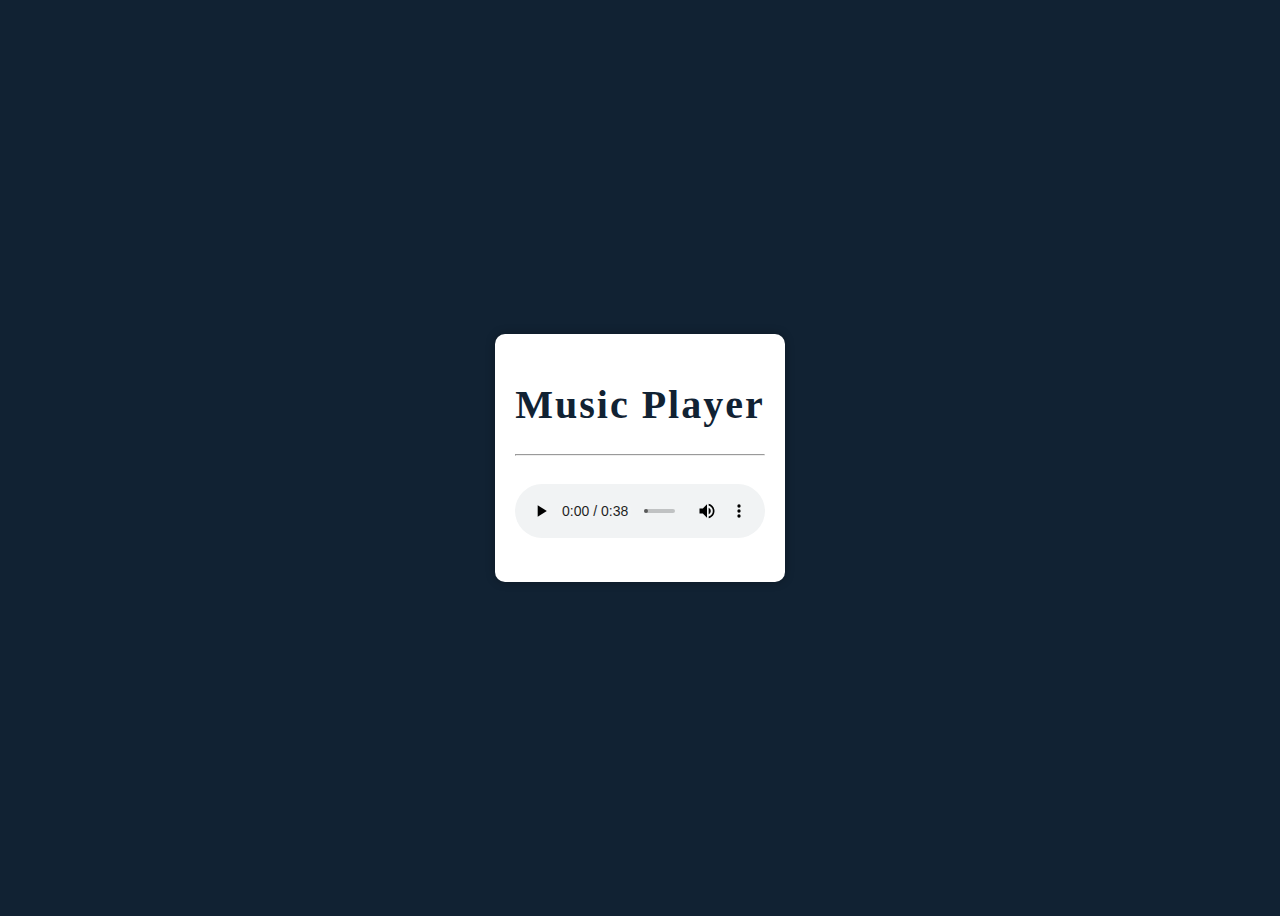
<file: July5Assignment/index.html>
<!DOCTYPE html>
<html lang="en">
<head>
    <meta charset="UTF-8">
    <meta name="viewport" content="width=device-width, initial-scale=1.0">
    <title>Music Player in Html</title>
    <style>
        body{
            display: flex;
            align-items: center;
            justify-content: center;
            height: 100vh;
            background: #112233
        }
        .main{
            background: #fff;
            padding: 20px;
            border-radius: 10px;
            box-shadow: 0 0 10px rgba(0,0,0,0.3);
            text-align: center;
        }
        h1{
            color: #112233;
            font-size: 40px;
            letter-spacing: 2px;
        }
        audio{
            width: 100%;
            margin: 20px 0;
        }

    </style>
</head>
<body>
    <div class="main">
            <h1>Music  Player</h1><hr>
            <audio src="./WhatsApp Audio 2023-07-05 at 9.30.14 PM.mpeg" controls></audio>
    </div>
</body>
</html>
</file>
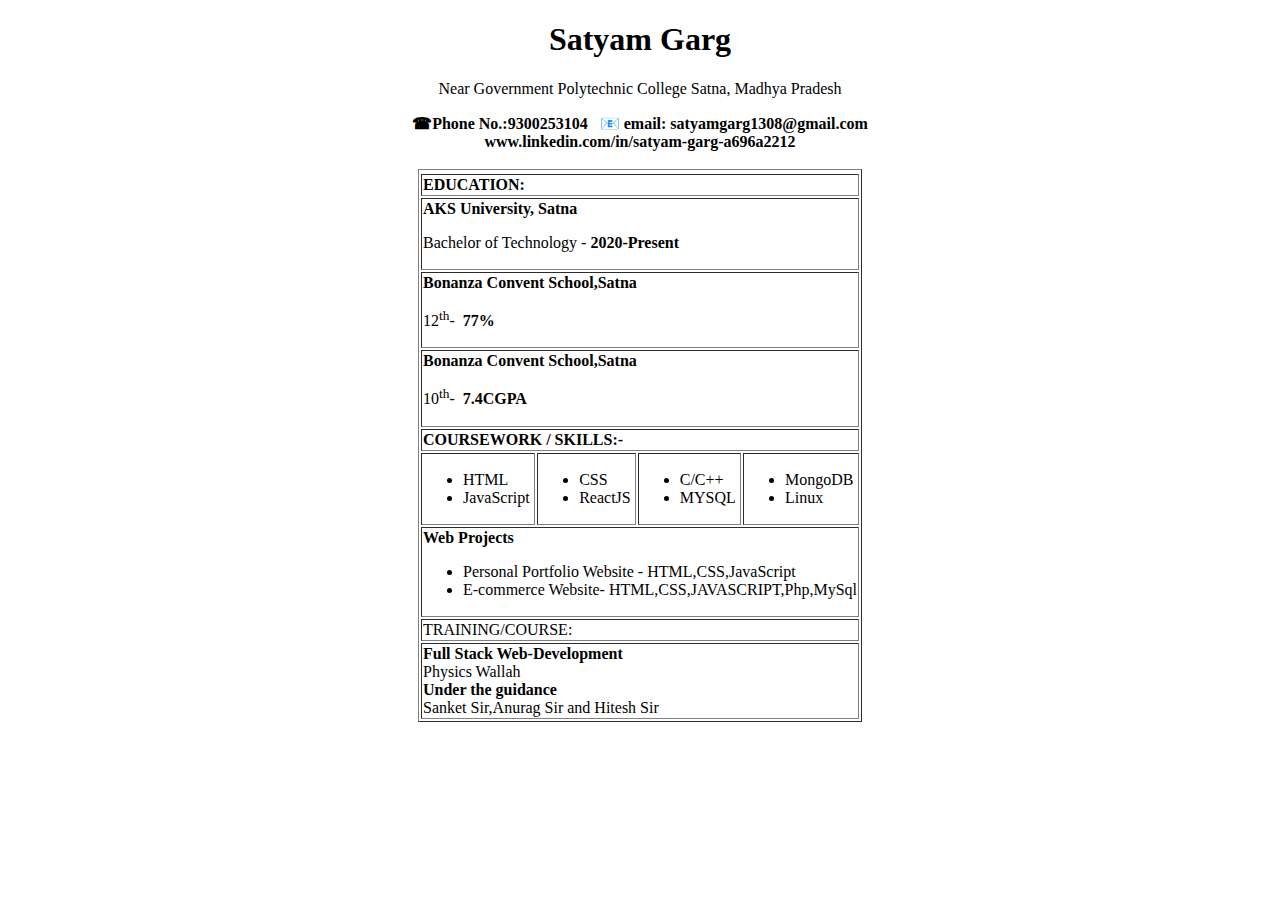
<file: July5Assignment/resume.html>
<!DOCTYPE html>
<html lang="en">
  <head>
    <meta charset="UTF-8" />
    <meta name="viewport" content="width=device-width, initial-scale=1.0" />
    <title> Resume</title>
  </head>
  <body>
    <table border="1" align="center">
      <thead>
        <tr>
          <center>
            <h1>Satyam Garg</h1>
            <p>Near Government Polytechnic College Satna, Madhya Pradesh</p>
            <b>&phone;Phone No.:9300253104 &nbsp; &#128231; email:
              satyamgarg1308@gmail.com
            </b>
            <br>
            <b>www.linkedin.com/in/satyam-garg-a696a2212</b>
          </center>
        </tr>
      </thead>
      <tbody>
        <!-- education -->
        <tr>
          <td colspan="4"><b>EDUCATION:</b></td>
        </tr>
        <br />
        <tr>
          <td colspan="4">
            <b>AKS University, Satna</b>
            <p>Bachelor of Technology - <b>2020-Present</b></p>
          </td>
        </tr>
        <tr>
          <td colspan="4">
            <b>Bonanza Convent School,Satna</b>
            <p>12<sup>th</sup>- &nbsp;<b>77%</b></p>
          </td>
        </tr>
        <tr>
          <td colspan="4">
            <b>Bonanza Convent School,Satna</b>
            <p>10<sup>th</sup>- &nbsp;<b>7.4CGPA</b></p>
          </td>
        </tr>
        <!-- Skills -->
        <tr>
          <td colspan="4"><b>COURSEWORK / SKILLS:-</b></td>
        </tr>
        <tr>
          <td>
            <ul>
              <li>HTML</li>
              <li>JavaScript</li>
            </ul>
          </td>
          <td>
            <ul>
              <li>CSS</li>
              <li>ReactJS</li>
            </ul>
          </td>
          <td>
            <ul>
              <li>C/C++</li>
              <li>MYSQL</li>
            </ul>
          </td>
          <td>
            <ul>
              <li>MongoDB</li>
              <li>Linux</li>
            </ul>
          </td>
        </tr>
        <!-- Project -->
       
        <tr>
            <td colspan="4"><b>Web Projects</b>
                <ul>
                    <li>Personal Portfolio Website - HTML,CSS,JavaScript</li>
                    <li>E-commerce Website- HTML,CSS,JAVASCRIPT,Php,MySql</li>
                    
                </ul>
            </td>
        
        </tr>
        <tr>
            <td colspan="4"> TRAINING/COURSE:</td>
        </tr>
        <tr>
            <td colspan="4" ><b>Full Stack Web-Development</b> <br>
            Physics Wallah <br>
        <b>Under the guidance</b> <br>
     Sanket Sir,Anurag Sir and Hitesh Sir</td>
        </tr>

      </tbody>
    </table>
  </body>
</html>
</file>
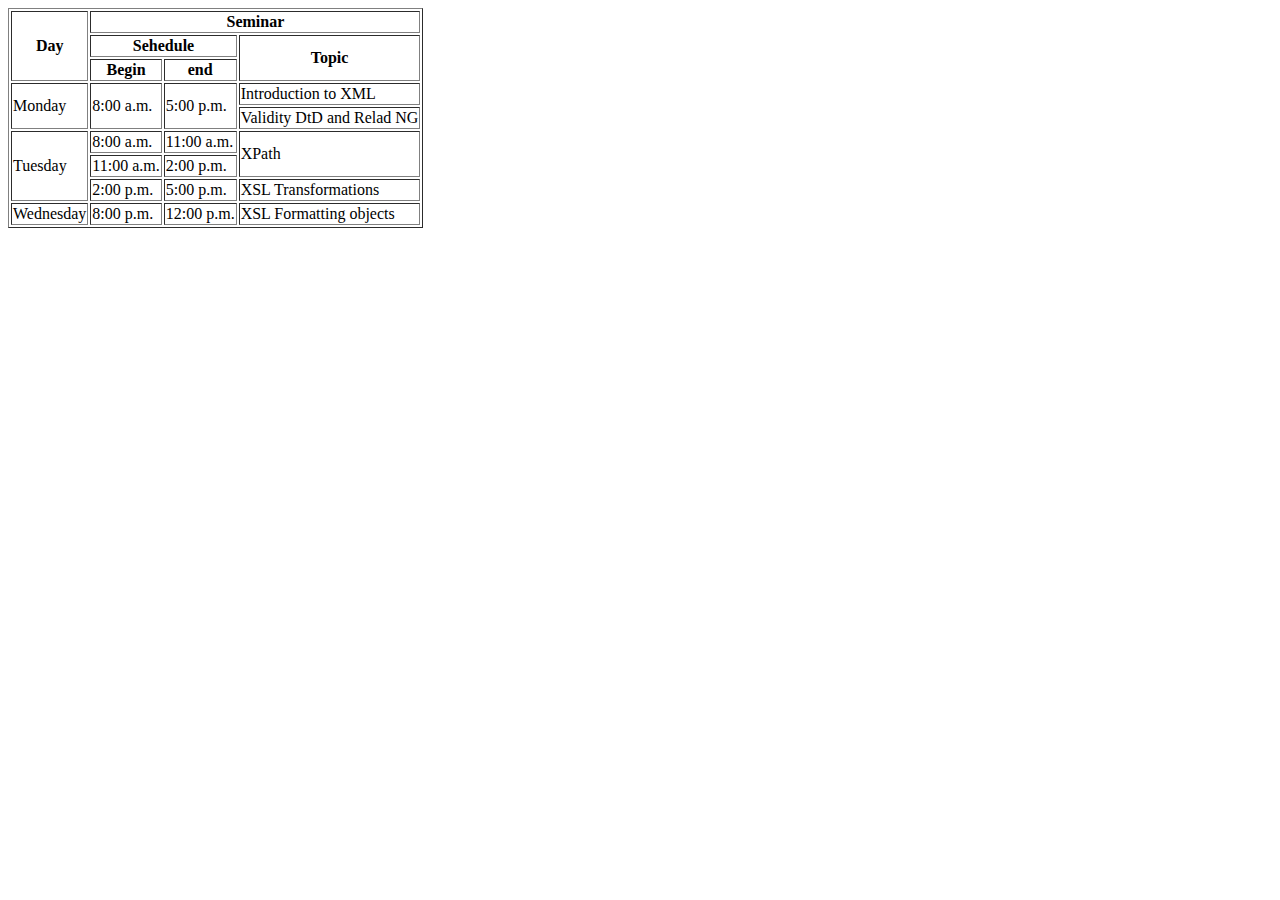
<file: July5Assignment/table.html>
<!DOCTYPE html>
<html lang="en">
<head>
    <meta charset="UTF-8">
    <meta name="viewport" content="width=device-width, initial-scale=1.0">
    <title>Table</title>
</head>
<body>
    <table border="1px">
        <thead>
            <tr>
                <th rowspan="3">
                    Day
                </th>
                <th colspan="3" >
                    Seminar
                </th>
                
            </tr>
            <tr>
                <th colspan="2">
                    Sehedule
                </th>
                <th rowspan="2">
                    Topic
                </th>
            
            </tr>
            <tr>
                <th>
                    Begin
                </th>
                <th>
                    end
                </th>
            
            </tr>
        </thead>
        <tbody>
            <tr>
                <td rowspan="2">Monday</td>
                <td rowspan="2">8:00 a.m.</td>
                <td rowspan="2">5:00 p.m.</td>
                <td>Introduction to XML</td>
            </tr>
            <tr>
                
                <td>Validity DtD and Relad NG</td>
            </tr>
            <tr>
                <td rowspan="3">Tuesday</td>
                <td rowspan="">8:00 a.m.</td>
                <td rowspan="">11:00 a.m.</td>
                <td rowspan="2">XPath</td>
            </tr>
            <tr>
                
                <td >11:00 a.m.</td>
                <td >2:00 p.m.</td>
               
            </tr>
            <tr>
                <td>2:00 p.m.</td>
                <td>5:00 p.m.</td>
                <td>XSL Transformations</td>
            </tr>
            <tr>
                <td>Wednesday</td>
                <td>8:00 p.m.</td>
                <td>12:00 p.m.</td>
                <td>XSL Formatting objects</td>

            </tr>
        </tbody>
    </table>
</body>
</html>
</file>
